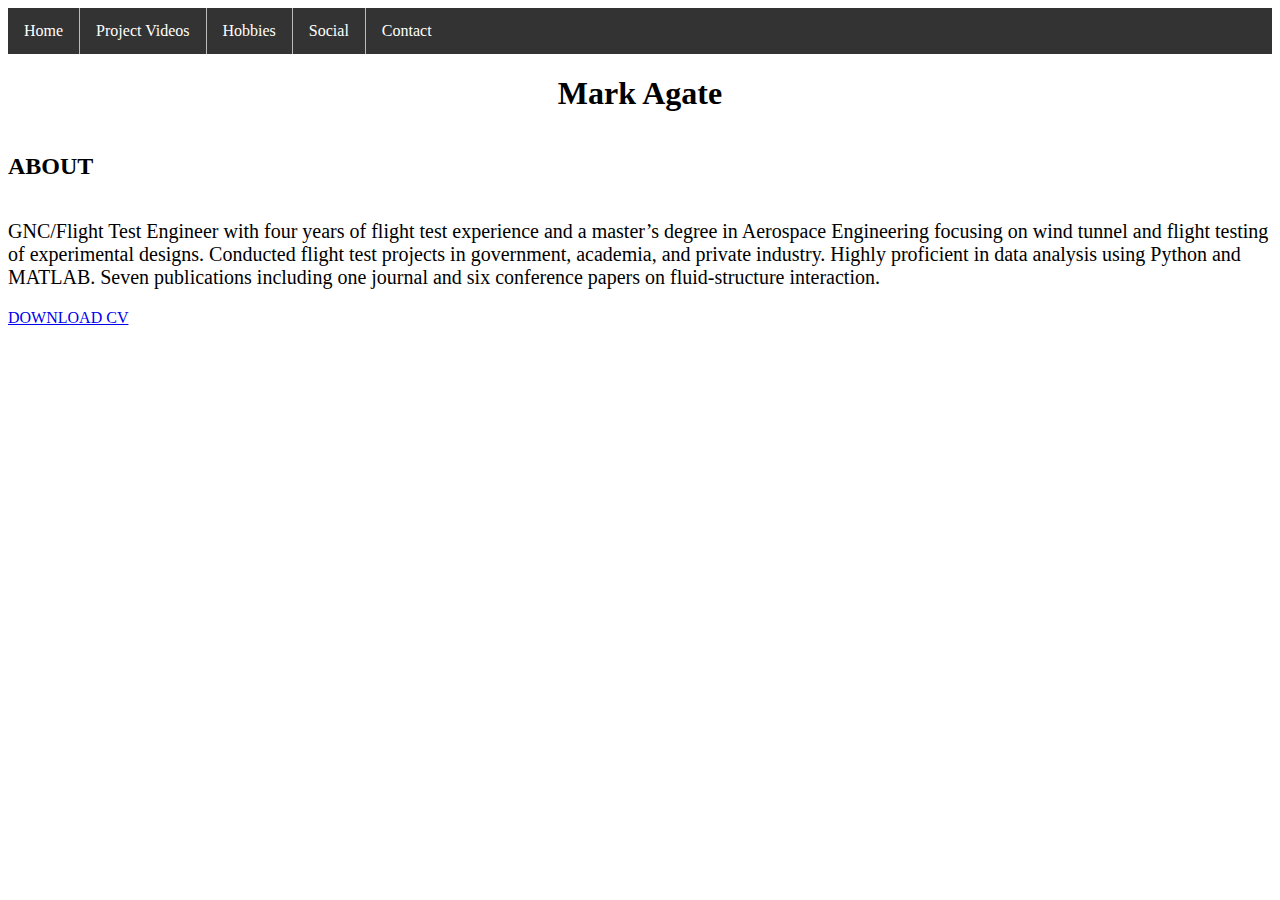
<file: index.html>
<! DOCTYPE html>
<html lang="en">
<head>
    <meta charset="utf-8">
        <meta name="viewport" content="width=device-width, initial-scale=1.0, maximum-scale=1.0, user-scalable=no">
        <!-- OPTIONAL: description -->
        <meta name="description" content="Mark Agate Resume">
        <!-- OPTIONAL: author -->
        <meta name="author" content="Mark Agate">
        <!-- <link rel="shortcut icon" href="favicon.ico"> -->
        <!-- <link rel="apple-touch-icon" href="icon.png" /> -->
        <!-- <link rel="stylesheet" href="https://maxcdn.bootstrapcdn.com/bootstrap/3.3.6/css/bootstrap.min.css"/> -->

    <title>Mark Agate</title>

    <!-- Bootstrap core CSS -->
    <!-- <link href="css/bootstrap.css" rel="stylesheet"> -->
    <!-- <link rel="stylesheet" href="css/font-awesome.min.css"> -->

    <!-- Link the main.css stylesheet -->
    <link href="main.css" rel="stylesheet" type="text/css">

    <!-- OPTIONAL: Google Fonts (don't forget to edit main.css also) -->

     <!-- <link href='//fonts.googleapis.com/css?family=Lato:300,400,700,300italic,400italic' rel='stylesheet' type='text/css'> -->
     <!-- <link href='//fonts.googleapis.com/css?family=Raleway:400,300,700' rel='stylesheet' type='text/css'> -->


    <!-- HTML 5 shim and Respond.js IE8 support of HTML5 elements and media queries -->
    <!--[if lt IE 9]>
     <script src="js/html5shiv.js"></script>
     <script src="js/respond.min.js"></script>
     <![endif]-->

     <!-- Tracking -->
     <script>
     (function(i,s,o,g,r,a,m){i['GoogleAnalyticsObject']=r;i[r]=i[r]||function(){
       (i[r].q=i[r].q||[]).push(arguments)},i[r].l=1*new Date();a=s.createElement(o),
       m=s.getElementsByTagName(o)[0];a.async=1;a.src=g;m.parentNode.insertBefore(a,m)
     })(window,document,'script','https://www.google-analytics.com/analytics.js','ga');

     ga('create', 'UA-89563431-1', 'auto');
     ga('send', 'pageview');

  </script>
</head>
<body>
  <nav>
  <div class="navbar">
    <ul>
      <li><a href="index.html">Home</a></li>
      <li><a href="projVids.html">Project Videos</a></li>
      <li><a href="hobbies.html">Hobbies</a></li>
      <li class="dropdown">
        <a href="javascript:void(0)" class="dropbtn">Social</a>
        <div class="dropdown-content">
          <a target="_bank" href="https://www.linkedin.com/in/mark-agate-371ba444">LinkedIn</a>
          <a target="_blank" href="https://github.com/magate">GitHub</a>
          </div>
        </li>
      <li><a href="contact.html">Contact</a></li>
    </ul>
  </nav>

<div class = "header" id="headerwrap">
	<div class="container">
		<div class="row centered">
			<div class="col-lg-12">
				<h1>Mark Agate</h1>
			</div><!--/.col-lg-12-->
		</div><!--/.row-->
	</div><!--/.container-->
</div><!--/.#headerwrap-->




<section id="about" name="about"></section>
<div class="about">
	<div class="container">
		<div class="row">
			<div class="col-lg-2 col-lg-offset-1">
				<h5>ABOUT</h5>
			</div>
			<div class="col-lg-6">
<p>GNC/Flight Test Engineer with four years of flight test experience and a master’s degree in Aerospace Engineering focusing on wind tunnel and flight testing of experimental designs. Conducted flight test projects in government, academia, and private industry. Highly proficient in data analysis using Python and MATLAB. Seven publications including one journal and six conference papers on fluid-structure interaction.
</p>
</div>
		<div clss="col-lg-3">
			<p><a id="downloadLink" href="markAgate.pdf" target="_blank"><i class="icon-file"></i><sm>DOWNLOAD CV</sm></a></p>
		</div>

		</div><!--/.row-->
  </div><!-- #about-->
</body>
</html>
</file>
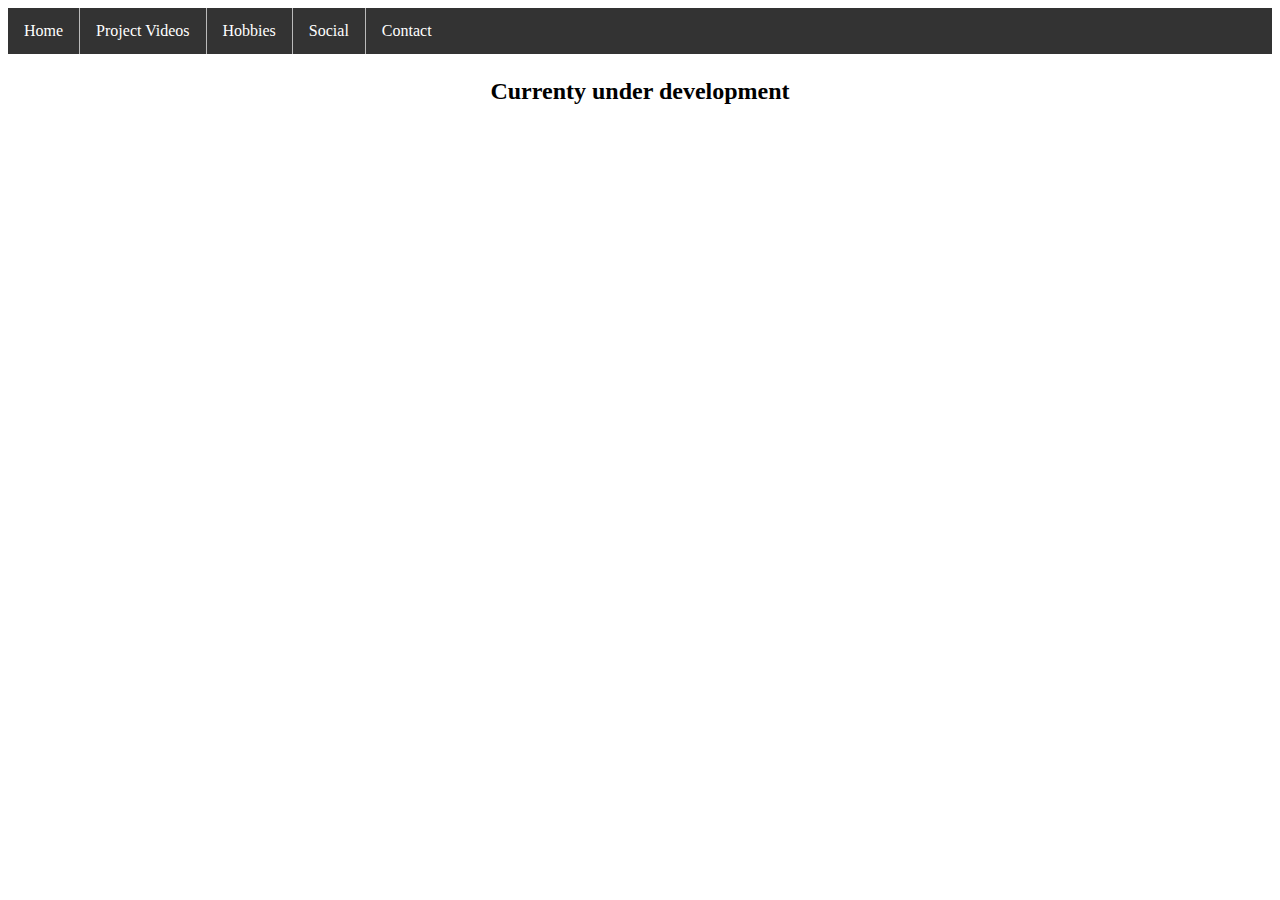
<file: contact.html>
<! DOCTYPE html>
<html lang="en">
<head>
    <meta charset="utf-8">
        <meta name="viewport" content="width=device-width, initial-scale=1.0, maximum-scale=1.0, user-scalable=no">
        <!-- OPTIONAL: description -->
        <meta name="description" content="Mark Agate Resume">
        <!-- OPTIONAL: author -->
        <meta name="author" content="Mark Agate">
        <!-- <link rel="shortcut icon" href="favicon.ico"> -->
        <!-- <link rel="apple-touch-icon" href="icon.png" /> -->
        <!-- <link rel="stylesheet" href="https://maxcdn.bootstrapcdn.com/bootstrap/3.3.6/css/bootstrap.min.css"/> -->

    <title>Mark Agate</title>

    <!-- Bootstrap core CSS -->
    <!-- <link href="css/bootstrap.css" rel="stylesheet"> -->
    <!-- <link rel="stylesheet" href="css/font-awesome.min.css"> -->

    <!-- Link the main.css stylesheet -->
    <link href="main.css" rel="stylesheet" type="text/css">

    <!-- OPTIONAL: Google Fonts (don't forget to edit main.css also) -->

     <!-- <link href='//fonts.googleapis.com/css?family=Lato:300,400,700,300italic,400italic' rel='stylesheet' type='text/css'> -->
     <!-- <link href='//fonts.googleapis.com/css?family=Raleway:400,300,700' rel='stylesheet' type='text/css'> -->


    <!-- HTML 5 shim and Respond.js IE8 support of HTML5 elements and media queries -->
    <!--[if lt IE 9]>
     <script src="js/html5shiv.js"></script>
     <script src="js/respond.min.js"></script>
     <![endif]-->

     <!-- Tracking -->
     <script>
     (function(i,s,o,g,r,a,m){i['GoogleAnalyticsObject']=r;i[r]=i[r]||function(){
       (i[r].q=i[r].q||[]).push(arguments)},i[r].l=1*new Date();a=s.createElement(o),
       m=s.getElementsByTagName(o)[0];a.async=1;a.src=g;m.parentNode.insertBefore(a,m)
     })(window,document,'script','https://www.google-analytics.com/analytics.js','ga');

     ga('create', 'UA-89563431-1', 'auto');
     ga('send', 'pageview');

  </script>
</head>
<body>
  <div class="navbar">
    <ul>
      <li><a href="index.html">Home</a></li>
      <li><a href="projVids.html">Project Videos</a></li>
      <li><a href="hobbies.html">Hobbies</a></li>
      <li class="dropdown">
        <a href="javascript:void(0)" class="dropbtn">Social</a>
        <div class="dropdown-content">
          <a target="_bank" href="https://www.linkedin.com/in/mark-agate-371ba444">LinkedIn</a>
          <a target="_blank" href="https://github.com/magate">GitHub</a>
          </div>
        </li>
      <li><a href="contact.html">Contact</a></li>
    </ul>

		<h3>Currenty under development</h3>
	</body>
	</html>



<!--
<form>
	Name:<br>
	<input type="text" name="name"><br>
</form>
-->
</file>
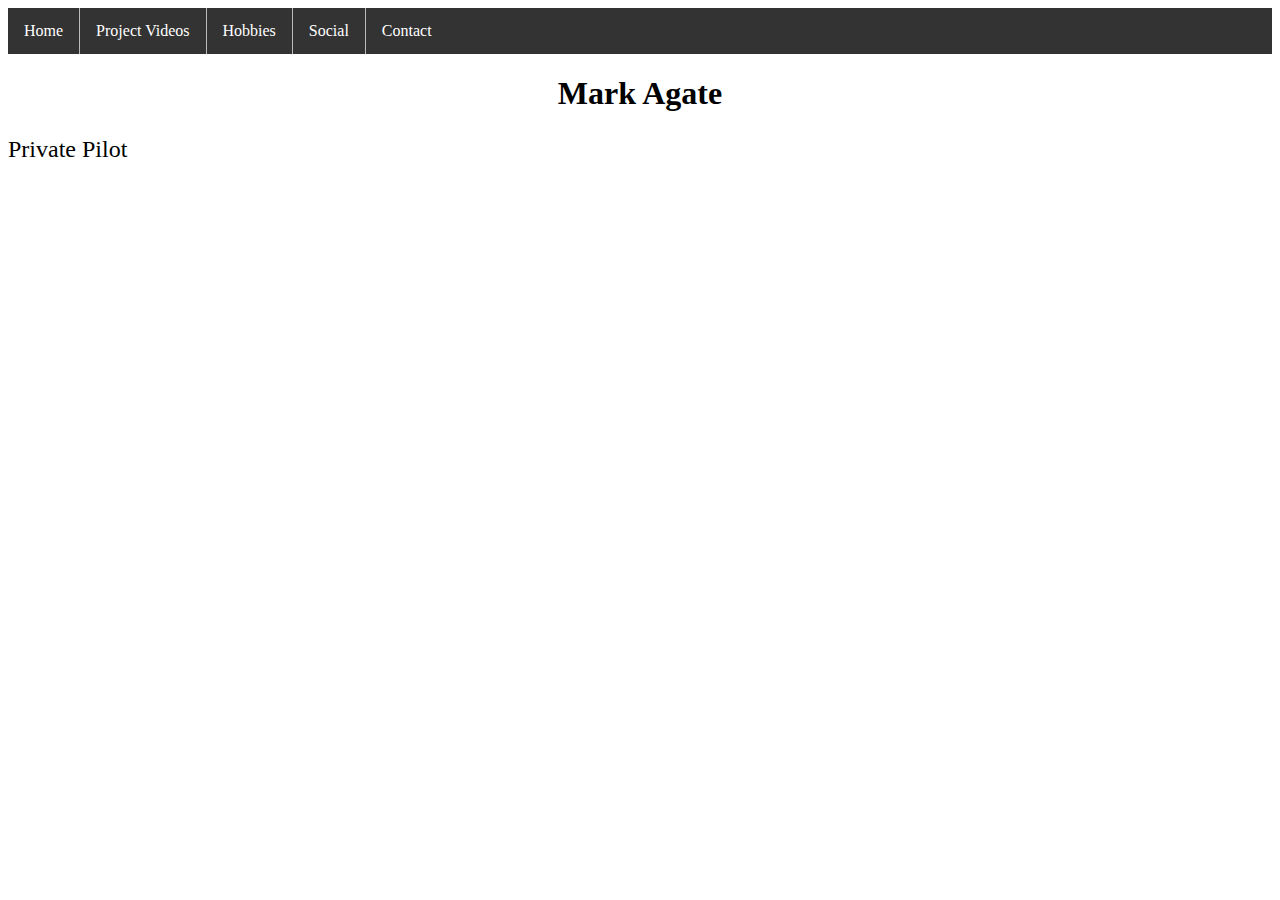
<file: hobbies.html>
<! DOCTYPE html>
<html lang="en">
<head>
    <meta charset="utf-8">
        <meta name="viewport" content="width=device-width, initial-scale=1.0, maximum-scale=1.0, user-scalable=no">
        <!-- OPTIONAL: description -->
        <meta name="description" content="Mark Agate Resume">
        <!-- OPTIONAL: author -->
        <meta name="author" content="Mark Agate">
        <!-- <link rel="shortcut icon" href="favicon.ico"> -->
        <!-- <link rel="apple-touch-icon" href="icon.png" /> -->
        <!-- <link rel="stylesheet" href="https://maxcdn.bootstrapcdn.com/bootstrap/3.3.6/css/bootstrap.min.css"/> -->

    <title>Mark Agate</title>

    <!-- Bootstrap core CSS -->
    <!-- <link href="css/bootstrap.css" rel="stylesheet"> -->
    <!-- <link rel="stylesheet" href="css/font-awesome.min.css"> -->

    <!-- Link the main.css stylesheet -->
    <link href="main.css" rel="stylesheet" type="text/css">

    <!-- OPTIONAL: Google Fonts (don't forget to edit main.css also) -->

     <!-- <link href='//fonts.googleapis.com/css?family=Lato:300,400,700,300italic,400italic' rel='stylesheet' type='text/css'> -->
     <!-- <link href='//fonts.googleapis.com/css?family=Raleway:400,300,700' rel='stylesheet' type='text/css'> -->


    <!-- HTML 5 shim and Respond.js IE8 support of HTML5 elements and media queries -->
    <!--[if lt IE 9]>
     <script src="js/html5shiv.js"></script>
     <script src="js/respond.min.js"></script>
     <![endif]-->

     <!-- Tracking -->
     <script>
     (function(i,s,o,g,r,a,m){i['GoogleAnalyticsObject']=r;i[r]=i[r]||function(){
       (i[r].q=i[r].q||[]).push(arguments)},i[r].l=1*new Date();a=s.createElement(o),
       m=s.getElementsByTagName(o)[0];a.async=1;a.src=g;m.parentNode.insertBefore(a,m)
     })(window,document,'script','https://www.google-analytics.com/analytics.js','ga');

     ga('create', 'UA-89563431-1', 'auto');
     ga('send', 'pageview');

  </script>
</head>
<body>
  <div class="navbar">
    <ul>
      <li><a href="index.html">Home</a></li>
      <li><a href="projVids.html">Project Videos</a></li>
      <li><a href="hobbies.html">Hobbies</a></li>
      <li class="dropdown">
        <a href="javascript:void(0)" class="dropbtn">Social</a>
        <div class="dropdown-content">
          <a target="_bank" href="https://www.linkedin.com/in/mark-agate-371ba444">LinkedIn</a>
          <a target="_blank" href="https://github.com/magate">GitHub</a>
          </div>
        </li>
      <li><a href="contact.html">Contact</a></li>
    </ul>

    <div class = "header" id="headerwrap">
    	<div class="container">
    		<div class="row centered">
    			<div class="col-lg-12">
    				<h1>Mark Agate</h1>
    			</div><!--/.col-lg-12-->
    		</div><!--/.row-->
    	</div><!--/.container-->
    </div><!--/.#headerwrap-->


<div class="videos">
  <div class="container">
    <div class="row">
      <div class="col-lg-12">

        <h3 class="vids">Private Pilot<h3>
        <iframe width="560" height="315" src="https://www.youtube.com/embed/nlQ6n0tplJw" frameborder="0" allowfullscreen></iframe>
      </div><!-- col -->
    </div><!-- row -->
  </div><!--container-->
</div><!--videos-->


<div class="gallery">
  <div class="container">
    <div class="row">
      <div class="col-lg-12">
  <!--
  <figure class="gallery-item">
  <img class="thumbnail" src=flying.JPG>
</figure>
-->
<br>
<br>
<!--
<figure class="gallery-item">
  <img class="thumbnail" src=rockClimbing.JPG>
</figure>
-->
</div><!-- col -->
</div><!-- row -->
</div><!--container-->
</div><!--gallery-->
  </body>
  </html>
</file>
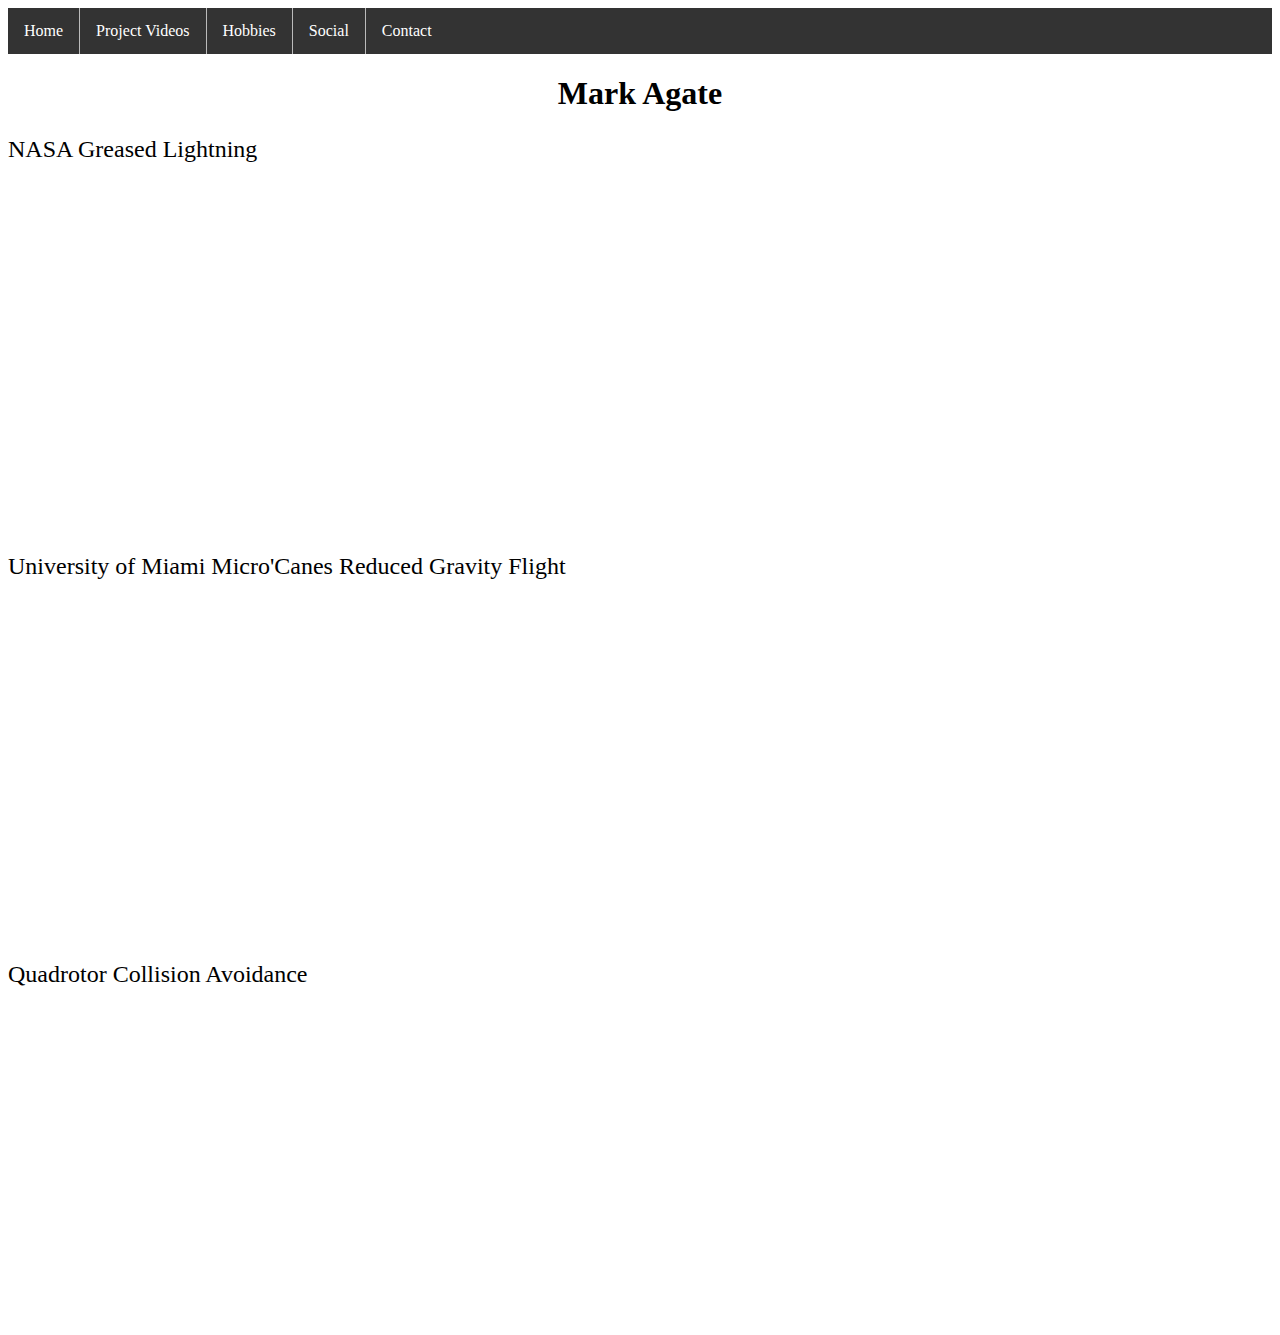
<file: projVids.html>
<! DOCTYPE html>
<html lang="en">
<head>
    <meta charset="utf-8">
        <meta name="viewport" content="width=device-width, initial-scale=1.0, maximum-scale=1.0, user-scalable=no">
        <!-- OPTIONAL: description -->
        <meta name="description" content="Mark Agate Resume">
        <!-- OPTIONAL: author -->
        <meta name="author" content="Mark Agate">
        <!-- <link rel="shortcut icon" href="favicon.ico"> -->
        <!-- <link rel="apple-touch-icon" href="icon.png" /> -->
        <!-- <link rel="stylesheet" href="https://maxcdn.bootstrapcdn.com/bootstrap/3.3.6/css/bootstrap.min.css"/> -->

    <title>Mark Agate</title>

    <!-- Bootstrap core CSS -->
    <!-- <link href="css/bootstrap.css" rel="stylesheet"> -->
    <!-- <link rel="stylesheet" href="css/font-awesome.min.css"> -->

    <!-- Link the main.css stylesheet -->
    <link href="main.css" rel="stylesheet" type="text/css">

    <!-- OPTIONAL: Google Fonts (don't forget to edit main.css also) -->

     <!-- <link href='//fonts.googleapis.com/css?family=Lato:300,400,700,300italic,400italic' rel='stylesheet' type='text/css'> -->
     <!-- <link href='//fonts.googleapis.com/css?family=Raleway:400,300,700' rel='stylesheet' type='text/css'> -->


    <!-- HTML 5 shim and Respond.js IE8 support of HTML5 elements and media queries -->
    <!--[if lt IE 9]>
     <script src="js/html5shiv.js"></script>
     <script src="js/respond.min.js"></script>
     <![endif]-->

     <!-- Tracking -->
     <script>
     (function(i,s,o,g,r,a,m){i['GoogleAnalyticsObject']=r;i[r]=i[r]||function(){
       (i[r].q=i[r].q||[]).push(arguments)},i[r].l=1*new Date();a=s.createElement(o),
       m=s.getElementsByTagName(o)[0];a.async=1;a.src=g;m.parentNode.insertBefore(a,m)
     })(window,document,'script','https://www.google-analytics.com/analytics.js','ga');

     ga('create', 'UA-89563431-1', 'auto');
     ga('send', 'pageview');

  </script>
</head>
<body>
  <div class="navbar">
    <ul>
      <li><a href="index.html">Home</a></li>
      <li><a href="projVids.html">Project Videos</a></li>
      <li><a href="hobbies.html">Hobbies</a></li>
      <li class="dropdown">
        <a href="javascript:void(0)" class="dropbtn">Social</a>
        <div class="dropdown-content">
          <a target="_bank" href="https://www.linkedin.com/in/mark-agate-371ba444">LinkedIn</a>
          <a target="_blank" href="https://github.com/magate">GitHub</a>
          </div>
        </li>
      <li><a href="contact.html">Contact</a></li>
    </ul>

    <div class = "header" id="headerwrap">
    	<div class="container">
    		<div class="row centered">
    			<div class="col-lg-12">
    				<h1>Mark Agate</h1>
    			</div><!--/.col-lg-12-->
    		</div><!--/.row-->
    	</div><!--/.container-->
    </div><!--/.#headerwrap-->


<div class="videos">
  <div class="container">
    <div class="row">
      <div class="col-lg-12">

        <h3 class="vids">NASA Greased Lightning<h3>
        <iframe width="560" height="315" src="https://www.youtube.com/embed/kXql26sF5uc" frameborder="0" allowfullscreen></iframe>

        <br>
        <br>
      <h3 class="vids">University of Miami Micro'Canes Reduced Gravity Flight</h3>
      <iframe width="560" height="315" src="https://www.youtube.com/embed/71Eqjd5GEj0" frameborder="0" allowfullscreen></iframe>

      <br>
      <br>
      <h3 class="vids">Quadrotor Collision Avoidance</h3>
      <iframe width="560" height="315" src="https://www.youtube.com/embed/BWTZznqV514" frameborder="0" allowfullscreen></iframe>


      </div><!-- col -->
    </div><!-- row -->
  </div><!--container-->
</div><!--videos-->


  </body>
  </html>
</file>
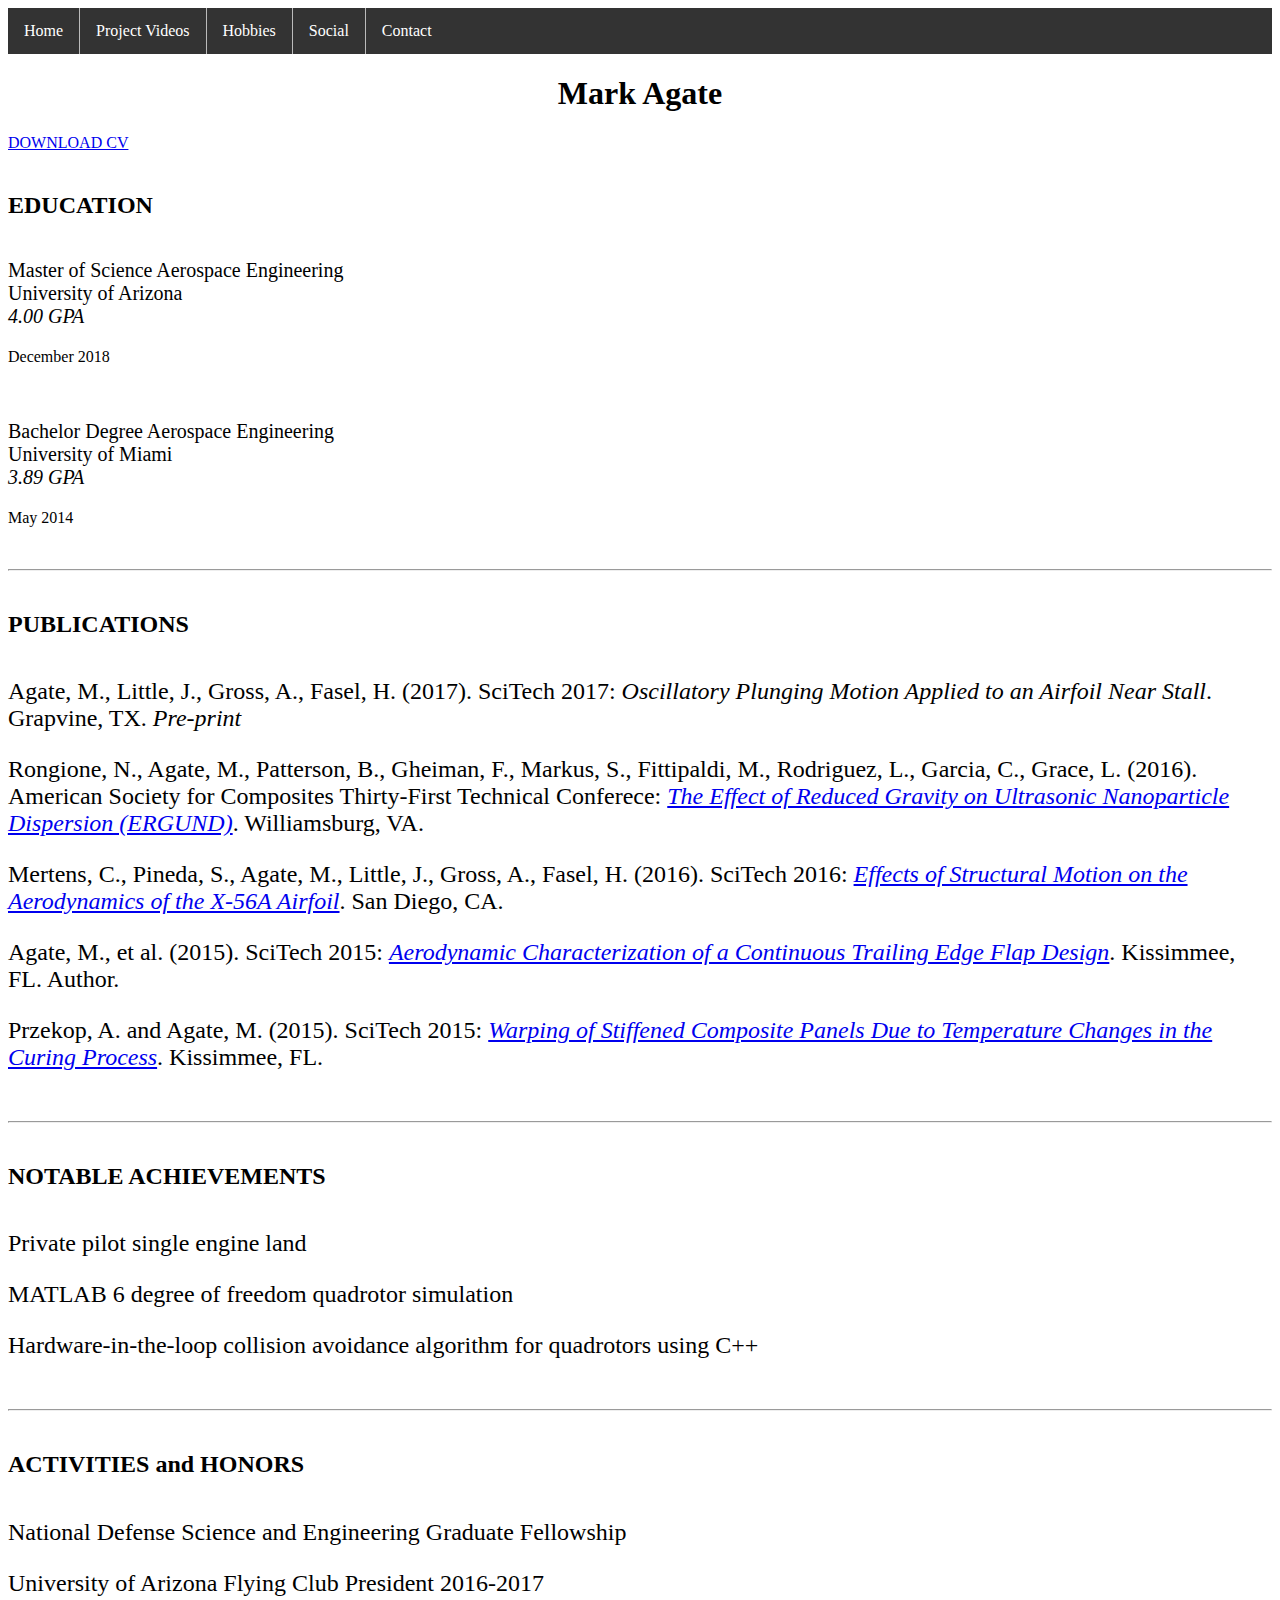
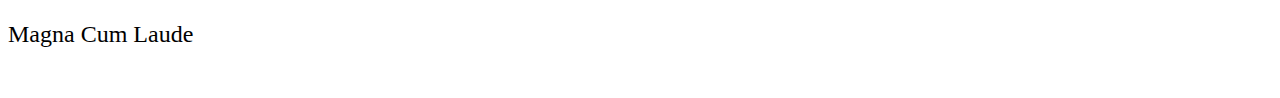
<file: resume.html>
<! DOCTYPE html>
<html lang="en">
<head>
    <meta charset="utf-8">
        <meta name="viewport" content="width=device-width, initial-scale=1.0, maximum-scale=1.0, user-scalable=no">
        <!-- OPTIONAL: description -->
        <meta name="description" content="Mark Agate Resume">
        <!-- OPTIONAL: author -->
        <meta name="author" content="Mark Agate">
        <!-- <link rel="shortcut icon" href="favicon.ico"> -->
        <!-- <link rel="apple-touch-icon" href="icon.png" /> -->
        <!-- <link rel="stylesheet" href="https://maxcdn.bootstrapcdn.com/bootstrap/3.3.6/css/bootstrap.min.css"/> -->

    <title>Mark Agate</title>

    <!-- Bootstrap core CSS -->
    <!-- <link href="css/bootstrap.css" rel="stylesheet"> -->
    <!-- <link rel="stylesheet" href="css/font-awesome.min.css"> -->

    <!-- Link the main.css stylesheet -->
    <link href="main.css" rel="stylesheet" type="text/css">

    <!-- OPTIONAL: Google Fonts (don't forget to edit main.css also) -->

     <!-- <link href='//fonts.googleapis.com/css?family=Lato:300,400,700,300italic,400italic' rel='stylesheet' type='text/css'> -->
     <!-- <link href='//fonts.googleapis.com/css?family=Raleway:400,300,700' rel='stylesheet' type='text/css'> -->


    <!-- HTML 5 shim and Respond.js IE8 support of HTML5 elements and media queries -->
    <!--[if lt IE 9]>
     <script src="js/html5shiv.js"></script>
     <script src="js/respond.min.js"></script>
     <![endif]-->

     <!-- Tracking -->
     <script>
     (function(i,s,o,g,r,a,m){i['GoogleAnalyticsObject']=r;i[r]=i[r]||function(){
       (i[r].q=i[r].q||[]).push(arguments)},i[r].l=1*new Date();a=s.createElement(o),
       m=s.getElementsByTagName(o)[0];a.async=1;a.src=g;m.parentNode.insertBefore(a,m)
     })(window,document,'script','https://www.google-analytics.com/analytics.js','ga');

     ga('create', 'UA-89563431-1', 'auto');
     ga('send', 'pageview');

  </script>
</head>
<body>

  <div class="navbar">
    <ul>
      <li><a href="index.html">Home</a></li>
      <li><a href="projVids.html">Project Videos</a></li>
      <li><a href="hobbies.html">Hobbies</a></li>
      <li class="dropdown">
        <a href="javascript:void(0)" class="dropbtn">Social</a>
        <div class="dropdown-content">
          <a target="_bank" href="https://www.linkedin.com/in/mark-agate-371ba444">LinkedIn</a>
          <a target="_blank" href="https://github.com/magate">GitHub</a>
          </div>
        </li>
      <li><a href="contact.html">Contact</a></li>
    </ul>

    <div class = "header" id="headerwrap">
    	<div class="container">
    		<div class="row centered">
    			<div class="col-lg-12">
    				<h1>Mark Agate</h1>
    			</div><!--/.col-lg-12-->
    		</div><!--/.row-->
    	</div><!--/.container-->
    </div><!--/.#headerwrap-->


    <div clss="col-lg-3">
      <p><a id="downloadLink" href="markAgate.pdf" target="_blank"><i class="icon-file"></i><sm>DOWNLOAD CV</sm></a></p>
    </div>

    <section id="resume" name="resume"></section>
    	<!-- EDUCATION SECTION -->
    	<div class="container desc">
    		<div class="row">

    				<div class="col-lg-2 col-lg-offset-1">
    					<h5>EDUCATION</h5>
    					</div>
    					<!-- EDIT: education line 1 -->
    					<div class="col-lg-6">
    						<p><t>Master of Science Aerospace Engineering </t><br/>
    						University of Arizona
    						<br/><i>4.00 GPA</i>
    						</p>
    					</div>
    					<div class="col-lg-3">
    						<p><sm>December 2018</sm></p><br/>
    						</p>
    					</div>

    					<!-- EDIT education line 2 -->
    					<div class="col-lg-6 col-lg-offset-1">
    						<p>Bachelor Degree Aerospace Engineering</t><br/>
    						University of Miami
    						<br/><i>3.89 GPA</i>
    						</p>
    					</div>
    					<div class="col-lg-3">
    						<p><sm>May 2014</sm></p>
    					</div>

    			</div><!-- /.row -->
    			<br>
    			<hr>

            <!-- Publications -->

            <div class="row">

                    <div class="col-lg-2 col-lg-offset-1">
                        <h5>PUBLICATIONS</h5>
                    </div>

                                        <!-- EDIT: pub line 1 -->
                                        <div id="pubs" class="col-lg-6">
                                            <p><t>Agate, M., Little, J., Gross,
                                              A., Fasel, H. (2017). SciTech 2017:
                                              <i>Oscillatory Plunging Motion Applied to an Airfoil Near Stall</i>.
                                              Grapvine, TX. <i>Pre-print</i></t></p>

                                            <p><t>Rongione, N., Agate, M.,
                                              Patterson, B., Gheiman, F., Markus,
                                              S., Fittipaldi, M., Rodriguez, L., Garcia,
                                                C., Grace, L. (2016). American Society for Composites Thirty-First Technical Conferece:
                                                <i><a href="http://dpi-proceedings.com/index.php/asc31/article/view/3175">The Effect of Reduced Gravity on Ultrasonic Nanoparticle Dispersion (ERGUND)</a></i>.
                                                Williamsburg, VA.</t></p>

                                            <p><t>Mertens, C., Pineda, S., Agate, M.,
                                              Little, J., Gross, A., Fasel, H. (2016). SciTech 2016:
                                              <i><a href="http://arc.aiaa.org/doi/pdf/10.2514/6.2016-2073">Effects of Structural Motion on the Aerodynamics of the X-56A Airfoil</a></i>.
                                              San Diego, CA.</t></p>

                                            <p><t>Agate, M., et al. (2015). SciTech 2015:
                                              <i><a href="http://arc.aiaa.org/doi/pdf/10.2514/6.2015-0271">
                                                Aerodynamic Characterization of a Continuous Trailing Edge Flap Design</a></i>.
                                              Kissimmee, FL. Author.</t></p>

                                            <p><t>Przekop, A. and Agate, M. (2015). SciTech 2015:
                                              <i><a href="http://arc.aiaa.org/doi/pdf/10.2514/6.2015-1433">Warping of Stiffened Composite Panels Due to Temperature Changes in the Curing Process</a></i>.
                                              Kissimmee, FL.</t></p>
                                        </div>
                                    </div><!-- /.row-->
                                    <br>
                                    <hr>



            <!-- OTHER ACTIVITES -->
            <div class="row">

                    <div class="col-lg-2 col-lg-offset-1">
                        <h5>NOTABLE ACHIEVEMENTS</h5>
                    </div>

                        <!-- EDIT: awards line 1 -->
                        <div id="achievs" class="col-lg-6">
                            <p><t>Private pilot single engine land</t></p>
                            <p><t>MATLAB 6 degree of freedom quadrotor simulation</t></p>
                            <p><t>Hardware-in-the-loop collision avoidance algorithm for quadrotors using C++</t></p>
                        </div>
                    </div><!-- /.row-->
                <br>
                <hr>

            <!-- ACTIVITES AND HONORS-->
            <div class="row">

                    <div class="col-lg-2 col-lg-offset-1">
                        <h5>ACTIVITIES and HONORS</h5>
                    </div>

                    <!-- EDIT: awards line 1 -->
                    <div id="honors" class="col-lg-6">
                        <p><t>National Defense Science and Engineering Graduate Fellowship</t></p>
                        <p><t>University of Arizona Flying Club President 2016-2017</t></p>
                        <p><t>Magna Cum Laude</t></p>
                    </div>
                </div><!-- /.row-->
                <br>
            </div><!--/.container-->



</body>
</html>
</file>
<file: main.css>
h1 {
  font-family: Palatino, 'Palatino linotype', serif;
  text-align: center;
  font-size: 2rem;
}

h3 {
  font-family: Palatino, 'Palatino linotype', serif;
  text-align: center;
  font-size: 1.5rem;
}

.about {
  font-size: 1.25rem;
  text-align: left;
}


.vids {
  font-family: Palatino, 'Palatino linotype', serif;
  text-align: left;
  font-weight: normal;
  font-size: 1.5rem;
}

#downloadLink {
  font-size: 1rem;
}

#pubs, #achievs, #honors{
  font-size: 1.5rem;
}

h5 {
  font-size: 1.5rem;
}

.col-lg-6 {
  font-size: 1.25rem;
  text-align: left;
}

.col-lg-3 {
  font-size: 1rem;
}

.col-lg-2 {
  font-weight: bold;
}

.col-lg-12 {
  text-align: center;
}

#posTitle {
  font-size: 1.5rem;
}

ul {
list-style-type: none;
margin: 0;
padding: 0;
overflow: hidden;
background-color: #333;
width:100%;
}

li{
  float: left;
  border-right: 1px solid #bbb;
}

li:last-child {
  border-right: none;
}

li a, .dropbtn{
  display: block;
  color: white;
  text-align: center;
  padding: 14px 16px;
  text-decoration: none;
}

/* Change the link during a hover */
li a:hover, .dropdown:hover .dropbtn {
  background-color: #111;
}

li.dropdown {
    display: inline-block;
}

.dropdown-content {
    display: none;
    position: absolute;
    background-color: #333;
    min-width: 160px;
    box-shadow: 0px 8px 16px 0px rgba(0,0,0,0.2);
}

.dropdown-content a {
    color: white;
    padding: 12px 16px;
    text-decoration: none;
    display: block;
    text-align: left;
    border-bottom: 1px solid #bbb;
}

.dropdown-content a:hover {
  background-color: #111;
}

.dropdown:hover .dropdown-content {
    display: block;
}

.active {
  background-color: #4CAF50;
}

.thumbnail {
    -ms-transform: rotate(90deg); /* IE 9 */
    -webkit-transform: rotate(90deg); /* Chrome, Safari, Opera */
    transform: rotate(90deg);
    padding: 75px;
}
</file>
